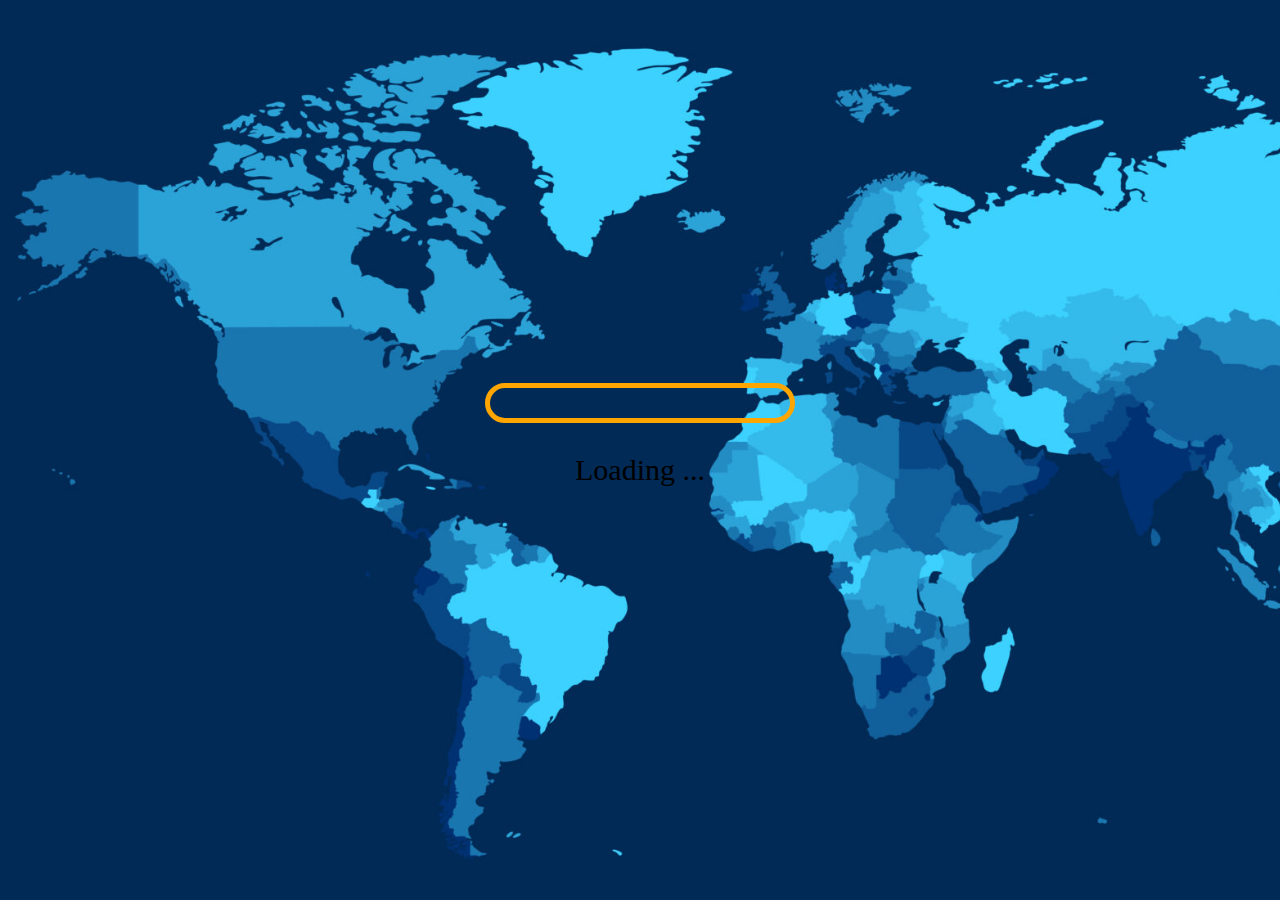
<file: index.html>
<!DOCTYPE html>
<html lang="en">
<head>
    <meta charset="UTF-8">
    <meta name="viewport" content="width=device-width, initial-scale=1.0">
    <title>wait ...</title>
    <link rel="stylesheet" href="assets/css/style.css">
</head>
<body class="theBody">
    <div class="loading"><div class="bar"></div></div>
    <p>Loading ...</p>
    <script>
        setTimeout(()=> {
            window.open('components/pages/start.html','_self');
        }, 3000);
    </script>
</body>
</html>
</file>
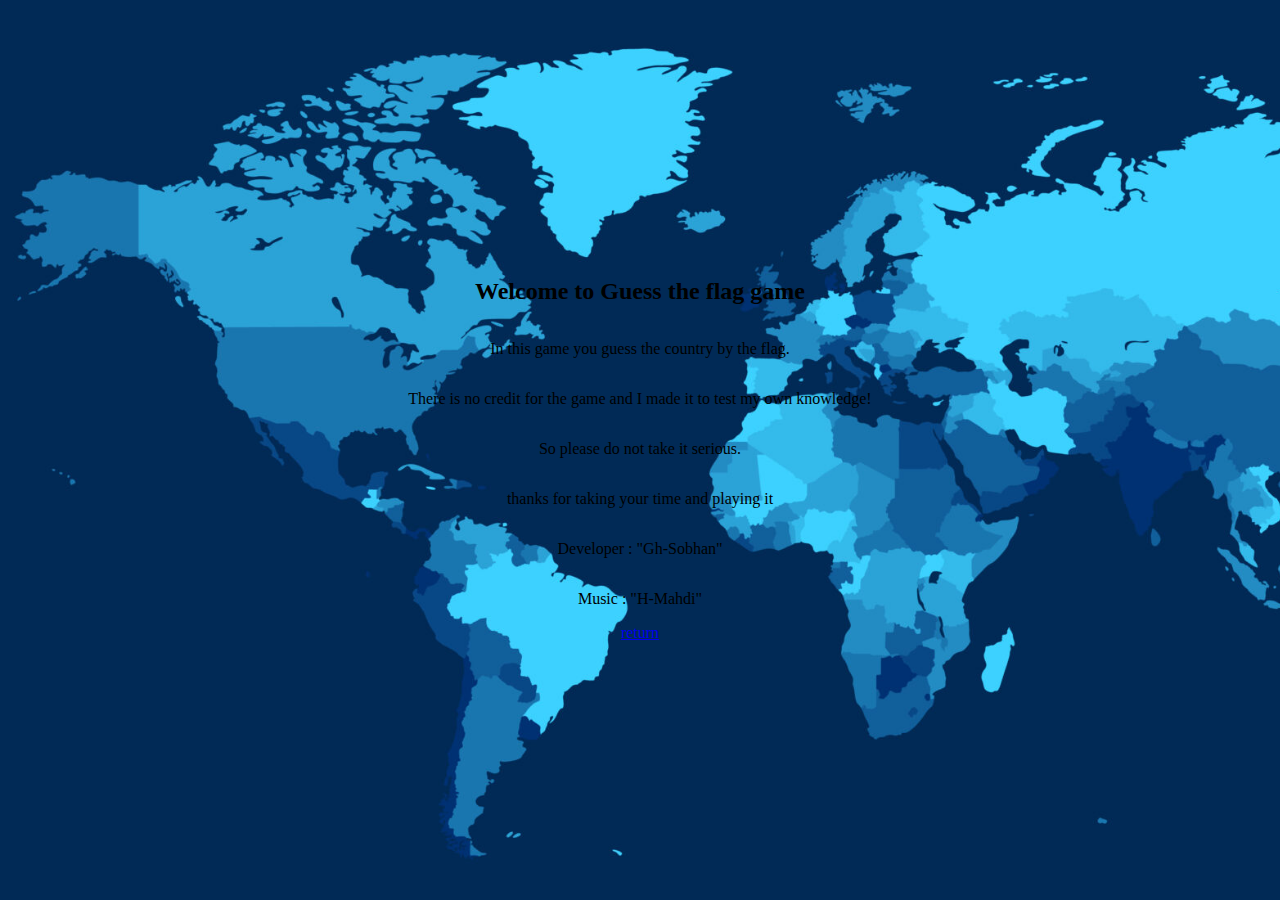
<file: components/pages/about.html>
<!DOCTYPE html>
<html lang="en">
<head>
    <meta charset="UTF-8">
    <meta name="viewport" content="width=device-width, initial-scale=1.0">
    <title>About</title>
    <link rel="stylesheet" href="../../assets/css/style.css">
</head>
<body class="theBody">
    <h2>Welcome to Guess the flag game</h2>
    <p>In this game you guess the country by the flag.</p>
    <p>There is no credit for the game and I made it to test my own knowledge!</p>
    <p>So please do not take it serious.</p>
    <p>thanks for taking your time and playing it</p>
    <p>Developer : "Gh-Sobhan"</p>
    <p>Music : "H-Mahdi"</p>
    <a href="start.html">return</a>
</body>
</html>
</file>
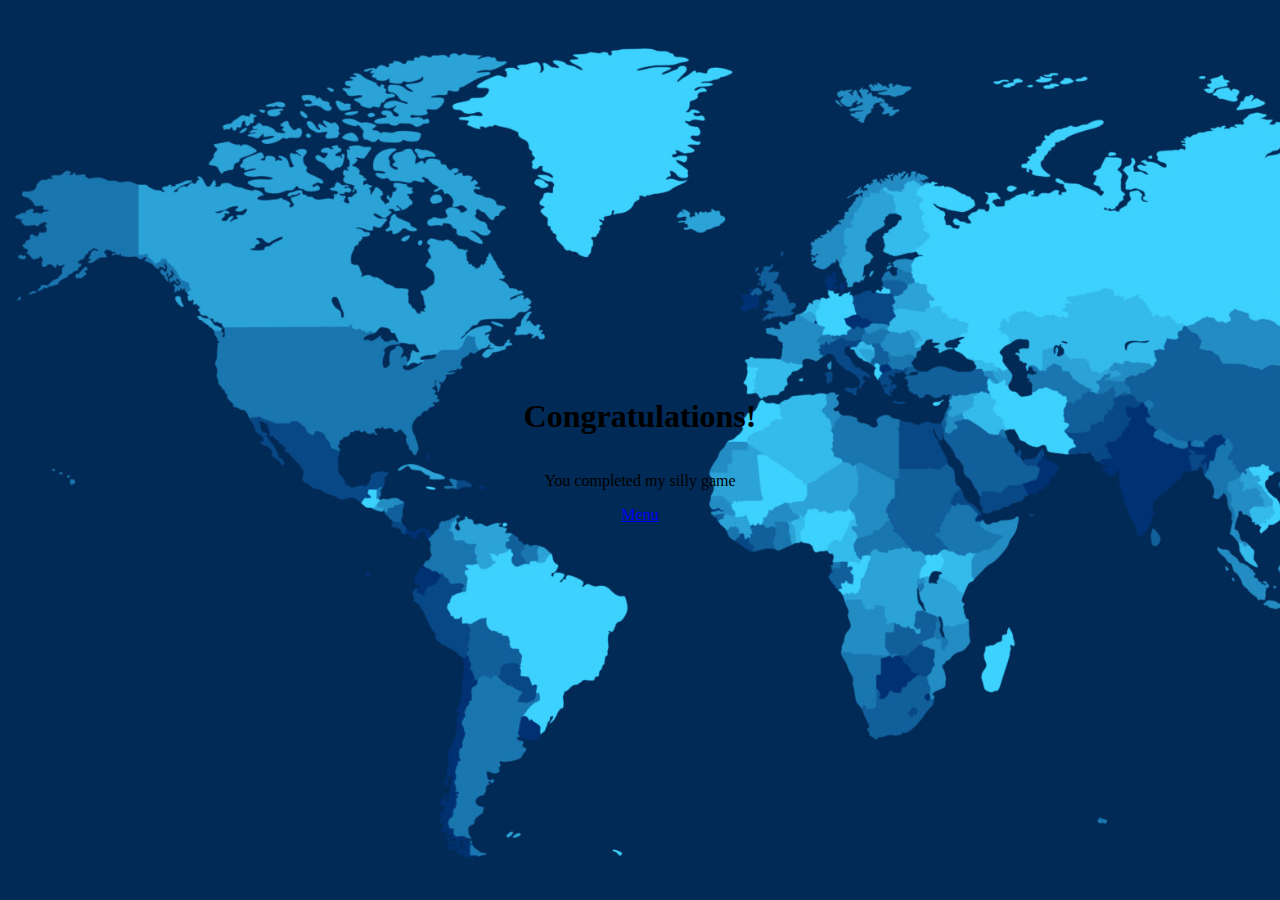
<file: components/pages/final.html>
<!DOCTYPE html>
<html lang="en">
<head>
    <meta charset="UTF-8">
    <meta name="viewport" content="width=device-width, initial-scale=1.0">
    <title>final</title>
    <link rel="stylesheet" href="../../assets/css/style.css">
</head>
<body class="theBody">
    <h1>Congratulations!</h1>
    <p>You completed my silly game</p>
    <a href="start.html">Menu</a>
</body>
</html>
</file>
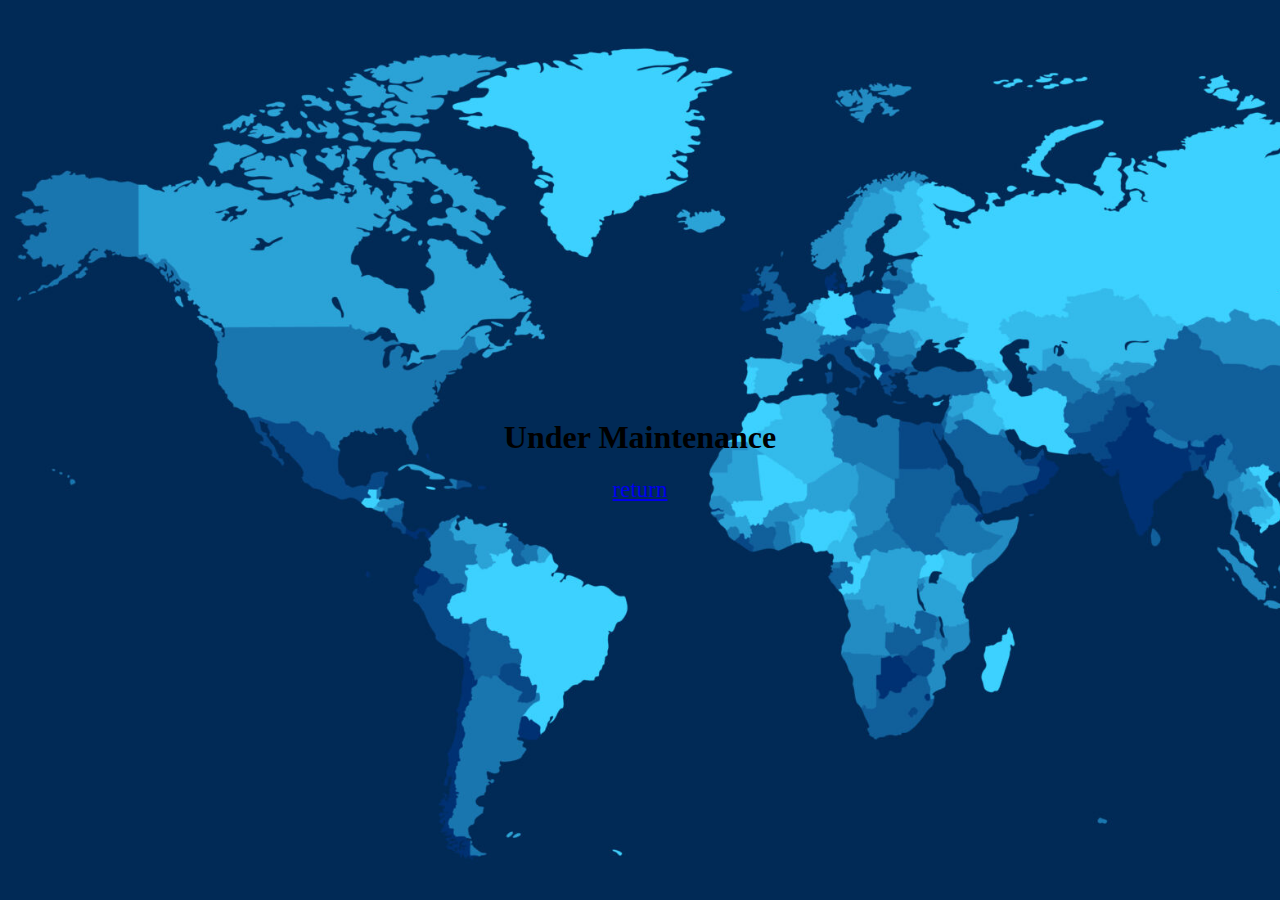
<file: components/pages/setting.html>
<!DOCTYPE html>
<html lang="en">
<head>
    <meta charset="UTF-8">
    <meta name="viewport" content="width=device-width, initial-scale=1.0">
    <title>Document</title>
    <link rel="stylesheet" href="../../assets/css/style.css">
</head>
<body class="theBody">
    <h1>Under Maintenance</h1>
    <a href="start.html" style="font-size:23px;">return</a>
</body>
</html>
</file>
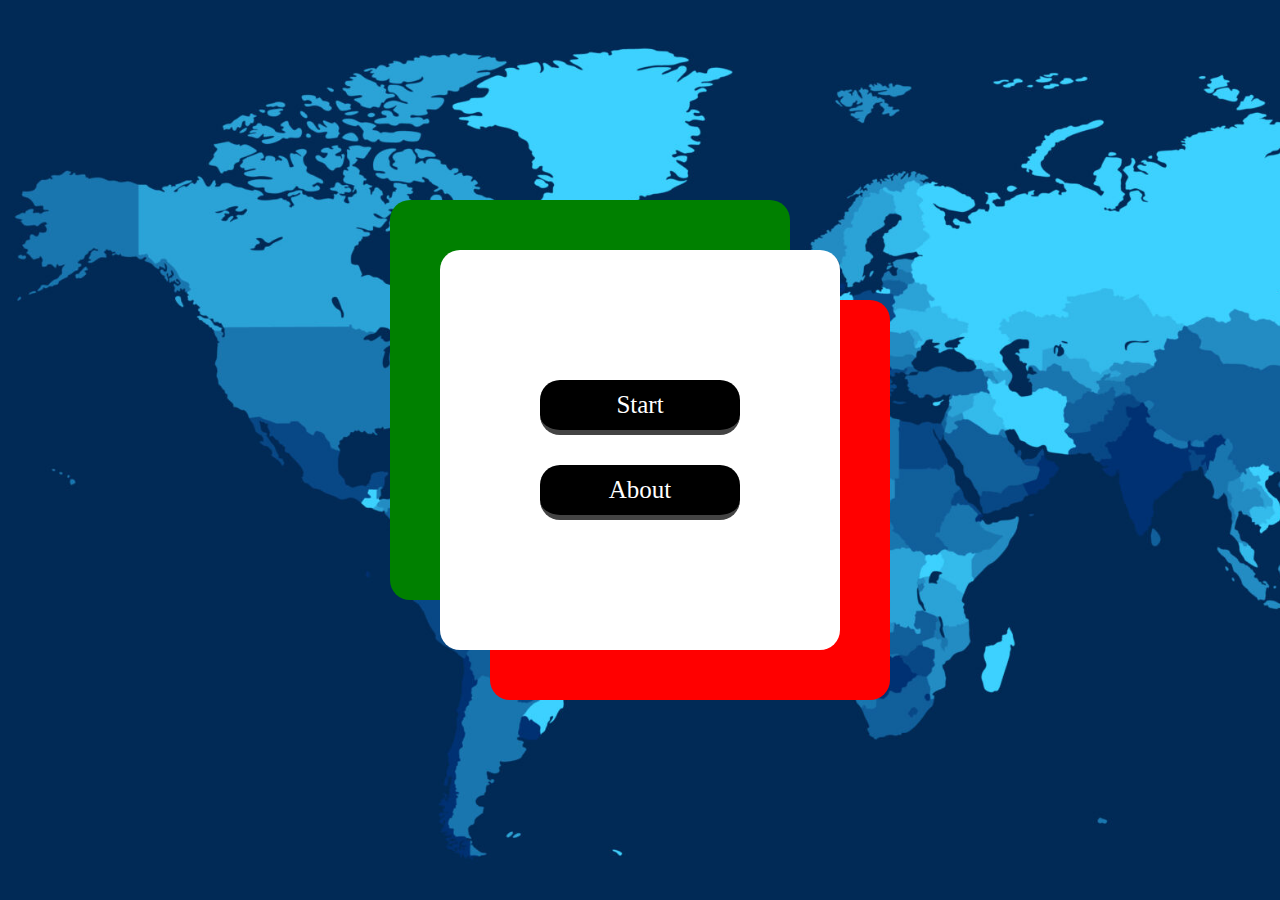
<file: components/pages/start.html>
<!DOCTYPE html>
<html lang="en">
<head>
    <meta charset="UTF-8">
    <meta name="viewport" content="width=device-width, initial-scale=1.0">
    <title>Guess the flag</title>
    <link rel="stylesheet" href="../../assets/css/style.css">
</head>
<body class="theBody">
    <div class="menu">
        <a href="../levels/level.html">Start</a>
        <a href="setting.html">Settings</a>
        <a href="about.html">About</a>
    </div>
</body>
</html>
</file>
<file: assets/css/style.css>
/* Utilities */
.theBody {
    padding: 0;
    margin: 0;
    height: 100vh;
    display: flex;
    justify-content: center;
    align-items: center;
    flex-direction: column;
    background: url(../src/background.jpg);
    background-repeat: no-repeat;
    background-size: cover;
}

/* Pre_starting Page - I should change this*/
.loading {
    width: 300px;
    height: 30px;
    border-radius: 20px;
    border: 5px solid orange;
}

.loading .bar {
    width: 0%;
    height: 100%;
    background-color: rgb(85, 17, 82);
    border-radius: 20px;
    text-align: right;
    animation: loadingbar 3s ease-out forwards;
}

.loading + p {
    font-size: 30px;
}

/* Keyframes */
@keyframes loadingbar {
    from {width: 0;}
    to {width: 100%}
}

/* Start Page */
.menu {
    width: 400px;
    height: 400px;
    background-color: rgb(255, 255, 255);
    border-radius: 20px;
    display: flex;
    justify-content: center;
    align-items: center;
    flex-direction: column;
    gap: 30px;
    box-shadow: 50px 50px 0px 0px red, -50px -50px 0 0 green;
    transition: all 0.5s linear;
}

.menu:hover {
    box-shadow: 0px 50px 0px 0px red, -0px -50px 0 0 green;
}

.menu a {
    width: 50%;
    height: 50px;
    text-decoration: none;
    font-size: 25px;
    color: rgb(255, 255, 255);
    background-color: rgb(0, 0, 0);
    text-align: center;
    line-height: 50px;
    border-radius: 20px;
    border-bottom: 5px solid #444;
    position: relative;
}

.menu a:nth-child(2) {
    display: none;
}

.menu a:hover {
    background-color: rgb(6, 151, 199);
}

.inf {
    position:absolute;
    bottom: 10px;
    text-decoration: underline;
    color: gray;
}

/* Media Queries */
@media screen and (max-width: 500px) {
    .menu {width: 300px; height: 300px;}
}

@media screen and (max-width: 400px) {
    .menu {width: 250px; height: 250px; box-shadow: 25px 25px 0px 0px red, -25px -25px 0 0 green;}
}

/* Level Page */
#levestats {
    font-size: 30px;
}

#game {
    width: 100%;
    height: 100%;
    display: flex;
    align-items: center;
    justify-content: center;
    flex-direction: column;
    gap: 2%;
    position: relative;
}

.options a , .options button{
    color: rgba(255, 255, 255, 0.555);
    text-decoration: none;
    background: none;
    border: none;
    font-weight: light;
    cursor: pointer;
}

#music {font-size: 20px;}

.options a:hover , .options button:hover {
    color: white;
    text-decoration: underline;
}

#levelstats {
    font-size: 25px;
    color: white;
}

#image {
    width: 80%;
    height: 30%;
    max-width: 800px;
    background: url("../../assets/src/Flag_of_India.png");
    background-repeat: no-repeat;
    background-size: contain;
    background-position: center;
}

#answer {
    width: 80%;
    max-width: 800px;
    height: 50px;
    border: none;
    background-color: #ffffff80;
    padding: 0;
    text-align: center;
    font-size: 23px;
    color: black;
}

#keyboard {
    width: 80%;
    max-width: 800px;
    display: grid;
    grid-template-columns: repeat(9, 1fr);
    grid-template-rows: repeat(3, 1fr);
    gap: 5px;
}

#keyboard button {
    background-color: black;
    border: none;
    padding: 5px;
    border-bottom: 2px solid rgb(49, 49, 49);
    border-radius: 5px;
    color: white;
    font-size: 20px;
    cursor: pointer;
}

/* Score Log */
#score_log {
    width: 100%;
    height: 100%;
    display: none;
    flex-direction: column;
    justify-content: center;
    align-items: center;
    background-image: url(../../assets/src/background.jpg);
    background-repeat: no-repeat;
    background-size: cover;
}

#score_log {
    text-align: center;
    font-size: 25px;
    color: orange;
}

.box {
    width: 80%;
    max-width: 400px;
    background-color: white;
    border-radius: 10px;
    height: 300px;
    display: flex;
    flex-direction: column;
    border: 5px solid lightseagreen;
}

.box img {
    width: 150px;
    display: block;
    margin: auto;
}

#retry , #nextlevel {
    width: 80px;
    height: 30px;
    background-color: lightseagreen;
    border: none;
    border-bottom: 2px solid rgb(98, 98, 241);
    border-radius: 10px;
    cursor: pointer;
}

.button-container {
    display: flex;
    justify-content: center;
    gap: 10px;
    margin-top: 59px;
}

#how_to {
    width: 200px;
    height: 100px;
    background-color: rgb(236, 187, 27);
    border-radius: 15px;
    position: absolute;
    display: none;
    flex-direction: column;
    justify-content: center;
    align-items: center;
}

#how_to button {
    background: none;
    border: none;
    cursor: pointer;
}

#how_to button:hover {
    color: rgb(0, 217, 255);
}

/* Media Queries */
@media screen and (max-width: 600px) {
    #image {height: 20%;}
}

@media screen and (max-width: 400px) {
    #image {height: 15%;}
    #keyboard {gap: 2.4px;}
}
</file>
